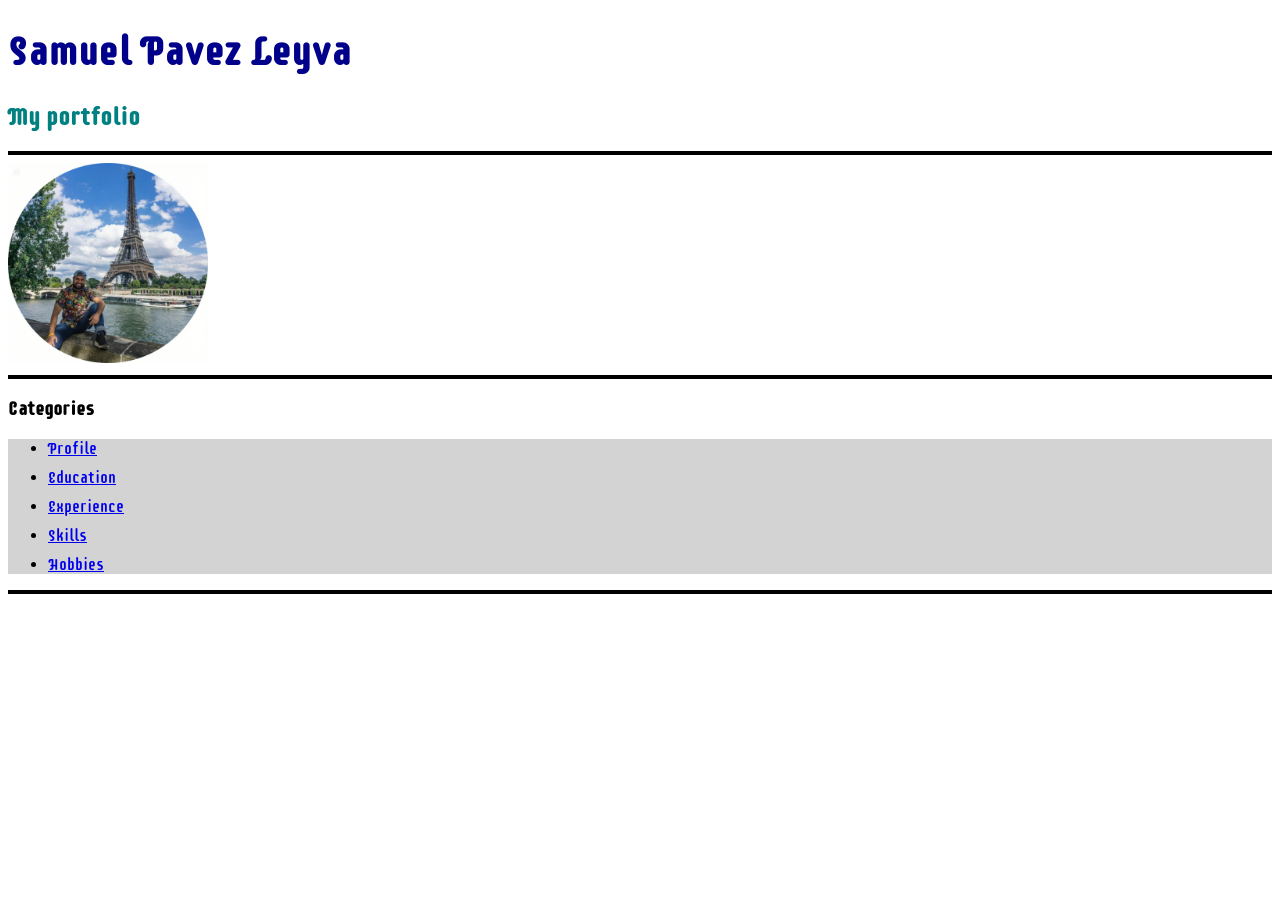
<file: index.html>
<!DOCTYPE html>
<html lang="en">

<head>
    <meta charset="UTF-8">
    <title>Portfolio</title>
    <link rel="stylesheet"href="./CSS/style.css">
    <!--la fuente /-->
	<link rel="preconnect" href="https://fonts.googleapis.com">
	<link rel="preconnect" href="https://fonts.gstatic.com" crossorigin>
	<link href="https://fonts.googleapis.com/css2?family=Libre+Baskerville:ital,wght@0,400..700;1,400..700&family=Supermercado+One&display=swap" rel="stylesheet">
</head>
</head>
<body>

<h1>Samuel Pavez Leyva</h1>
<h2>My portfolio</h2>
<hr>

    
</body>
<img src="./assets/Mi foto.jpeg" width="200">
<hr>
<h3>Categories</h3>
    <ul>
      <li><a href="./abot me.html">Profile</a></li>
<li><a href="./Education.html">Education</a></li>
<li><a href="./Experience.html">Experience</a></li>
<li><a href="./Skills.html">Skills</a></li>
<li><a href="./hobbies.html">Hobbies</a></li>
    </ul>
<hr>
</body>

</html>
</file>
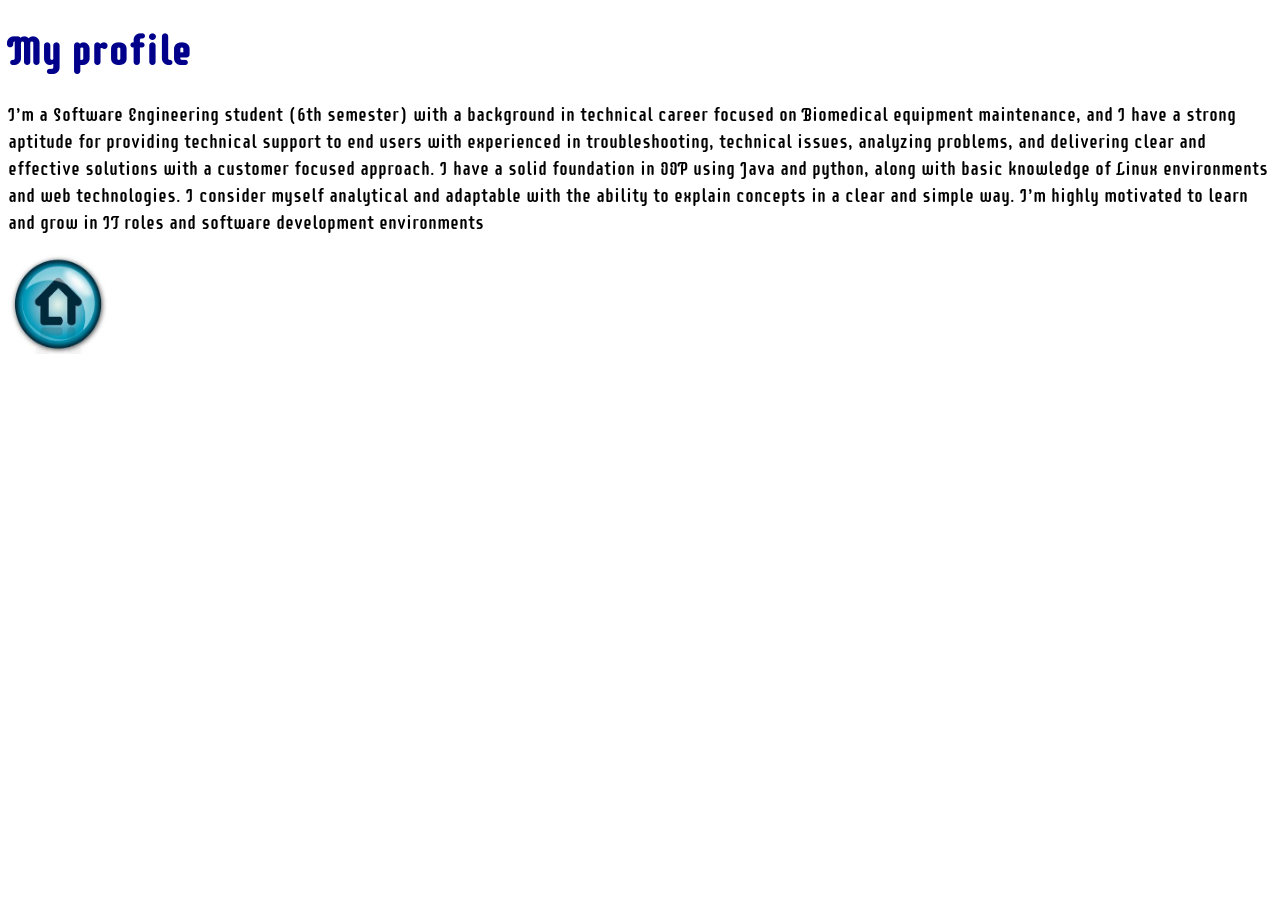
<file: abot me.html>
<!DOCTYPE html>
<html lang="en">

<head>
    <meta charset="UTF-8">
    <title>About me </title>
    <link rel="stylesheet"href="./CSS/style.css">
   <!--la fuente /-->
	<link rel="preconnect" href="https://fonts.googleapis.com">
	<link rel="preconnect" href="https://fonts.gstatic.com" crossorigin>
	<link href="https://fonts.googleapis.com/css2?family=Libre+Baskerville:ital,wght@0,400..700;1,400..700&family=Supermercado+One&display=swap" rel="stylesheet">
</head>
</head>
<body>
    

<h1>My profile</h1>

<p>I’m a Software Engineering student (6th semester) with a background in technical career focused on Biomedical
    equipment maintenance,
    and I have a strong aptitude for providing technical support to end users with experienced in
    troubleshooting, technical issues, analyzing problems, and delivering clear and effective solutions with a customer
    focused approach.
    I have a solid foundation in OOP using Java and python, along with basic knowledge of Linux environments and web
    technologies.
    I consider myself analytical and adaptable with the ability to explain concepts in a clear and simple way.
    I’m highly motivated to learn and grow in IT roles and software development environments
</p>

<a href="./index.html"> <img src="./assets/buttom.jpg" width="100">
</a>
</body>
</html>
</file>
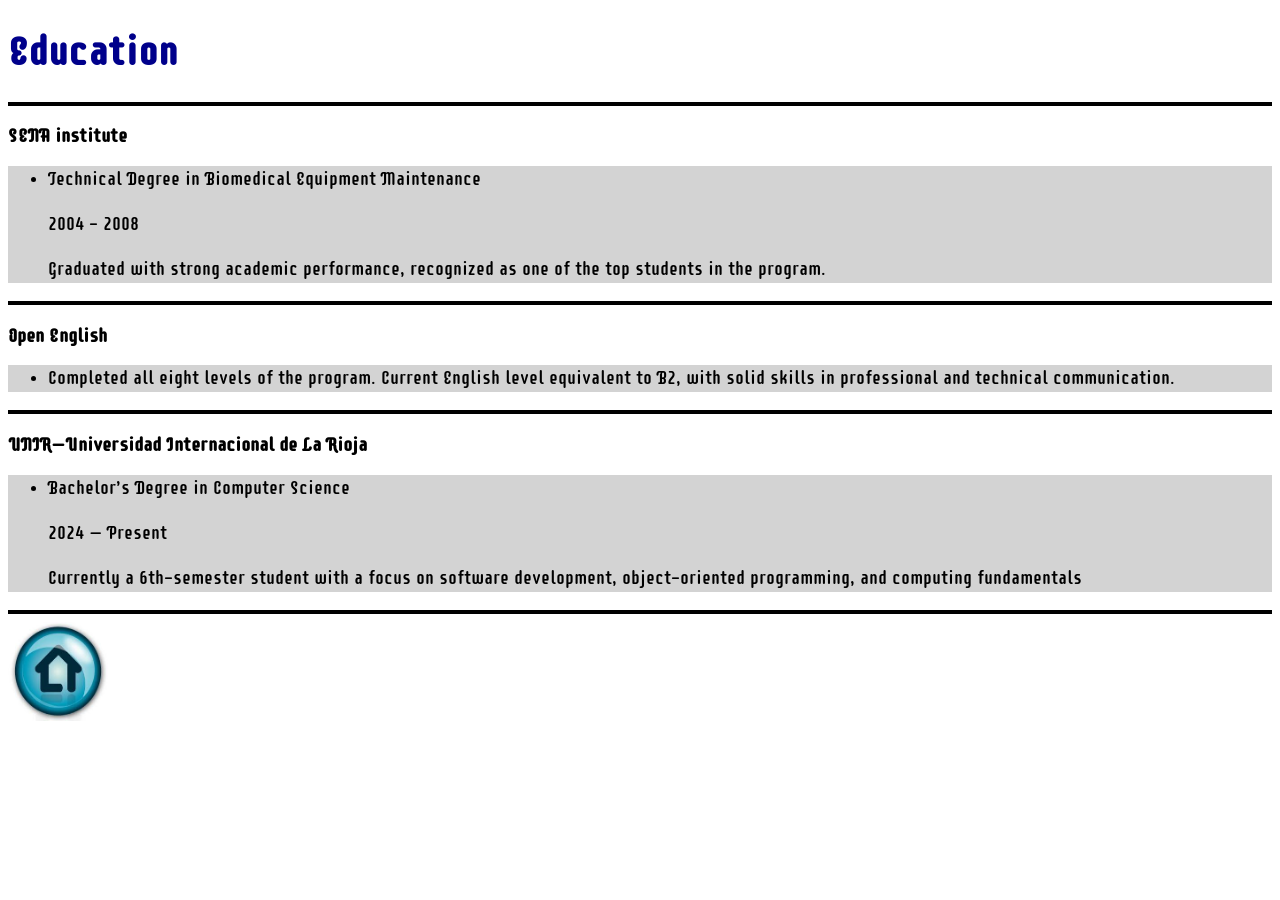
<file: Education.html>
<!DOCTYPE html>
<html lang="en">

<head>
    <meta charset="UTF-8">
    <title>Education</title>
    <link rel="stylesheet"href="./CSS/style.css">
    <!--la fuente /-->
	<link rel="preconnect" href="https://fonts.googleapis.com">
	<link rel="preconnect" href="https://fonts.gstatic.com" crossorigin>
	<link href="https://fonts.googleapis.com/css2?family=Libre+Baskerville:ital,wght@0,400..700;1,400..700&family=Supermercado+One&display=swap" rel="stylesheet">
</head>
</head>
<body>

<h1>Education</h1>
<hr>
<h3>SENA institute </h3>
<ul>
    <li><p>Technical Degree in Biomedical Equipment Maintenance</p></li>
    <p>2004 - 2008</p></li>
    <p>Graduated with strong academic performance, recognized as one of the top students in the program. </p></li>
</ul>
<hr>
<h3>Open English </h3>
<ul>
    <li><p>
    Completed all eight levels of the program. Current English level equivalent to B2, 
    with solid skills in professional and technical communication.  
    </p></li>  
</ul>
<hr>
<h3>UNIR–Universidad Internacional de La Rioja</h3>
<ul>
    <li><p>Bachelor’s Degree in Computer Science</p></li>
    <p>2024 – Present</p></li>
    <p>Currently a 6th-semester student with a focus on software development, object-oriented programming, and computing fundamentals
</p></li>
</ul>
<hr>
<a href="./index.html"> <img src="./assets/buttom.jpg" width="100">
</a>
</body>

</html>
</file>
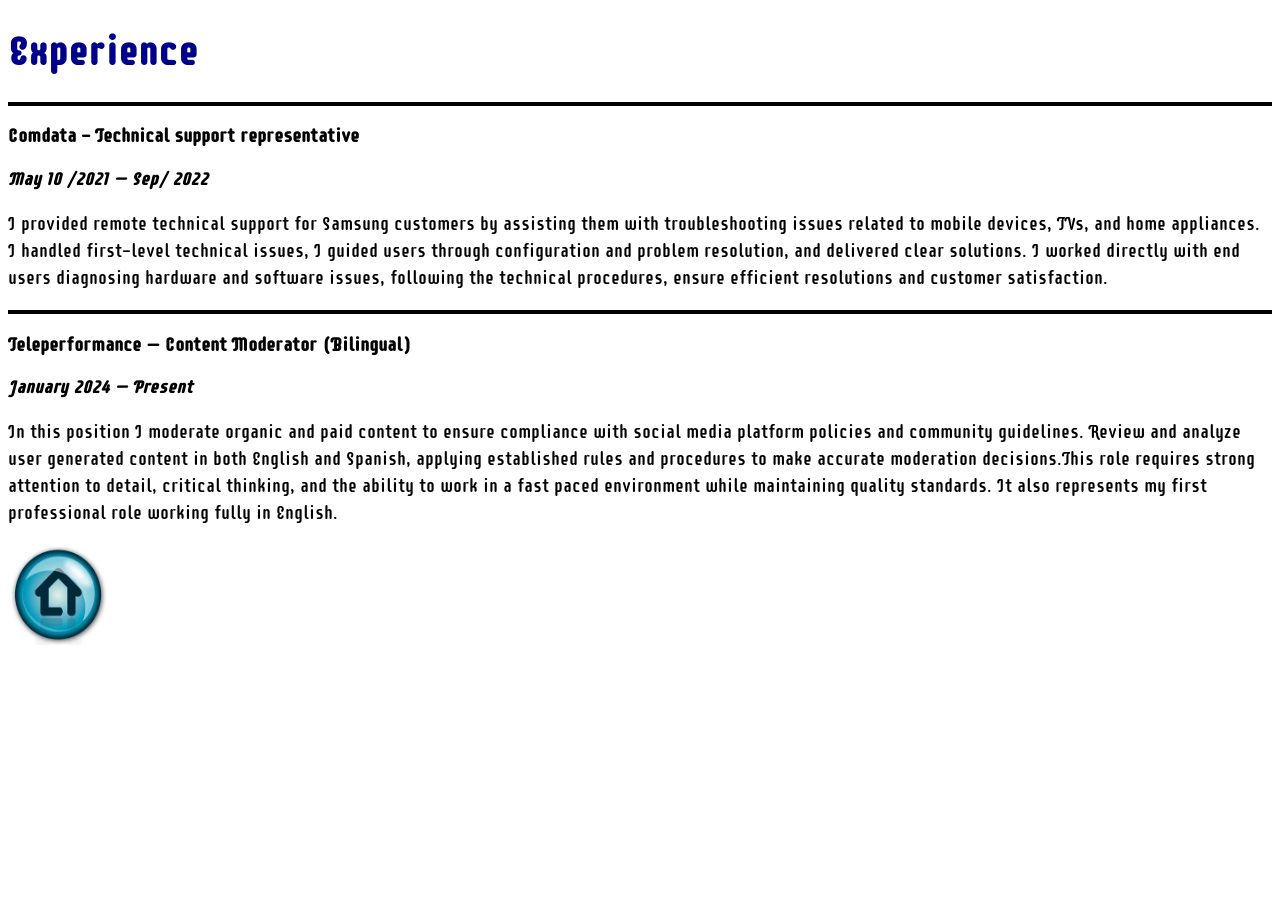
<file: Experience.html>
<!DOCTYPE html>
<html lang="en">

<head>
    <meta charset="UTF-8">
    <title>Experience</title>
    <link rel="stylesheet"href="./CSS/style.css">
    <!--la fuente /-->
	<link rel="preconnect" href="https://fonts.googleapis.com">
	<link rel="preconnect" href="https://fonts.gstatic.com" crossorigin>
	<link href="https://fonts.googleapis.com/css2?family=Libre+Baskerville:ital,wght@0,400..700;1,400..700&family=Supermercado+One&display=swap" rel="stylesheet">
</head>
</head>
<body>
    

<h1>Experience</h1>
<hr>
<h3>Comdata - Technical support representative</h3>
<p><b><i>May 10 /2021 – Sep/ 2022</b></i></p>
<p>
    I provided remote technical support for Samsung customers by assisting them with troubleshooting issues related to
    mobile devices, TVs,
    and home appliances. I handled first-level technical issues, I guided users through configuration and problem
    resolution,
    and delivered clear solutions. I worked directly with end users diagnosing hardware and software issues, following
    the technical procedures,
    ensure efficient resolutions and customer satisfaction.
</p>
<hr>
<h3>Teleperformance – Content Moderator (Bilingual)</h3>
<p><b><i>January 2024 – Present</b></i></p>
<p>
    In this position I moderate organic and paid content to ensure compliance with social media platform policies and
    community guidelines.
    Review and analyze user generated content in both English and Spanish, applying established rules and procedures to
    make accurate moderation
    decisions.This role requires strong attention to detail, critical thinking, and the ability to work in a fast paced
    environment while
    maintaining quality standards. It also represents my first professional role working fully in English.
</p>
<a href="./index.html"> <img src="./assets/buttom.jpg" width="100">
</a>

</body>
</html>
</file>
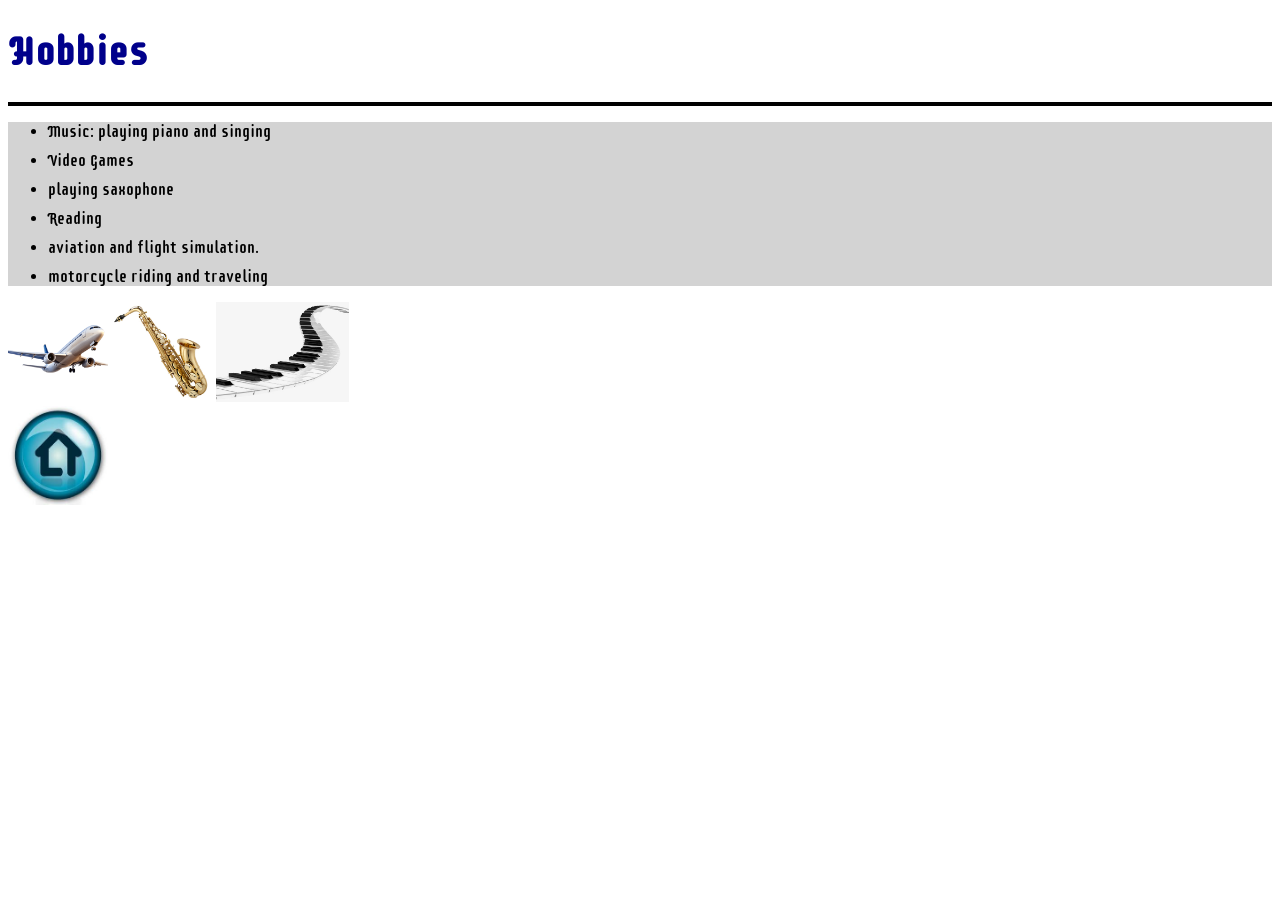
<file: hobbies.html>
<!DOCTYPE html>
<html lang="en">

<head>
    <meta charset="UTF-8">
    <title>hobbies </title>
    <link rel="stylesheet"href="./CSS/style.css">
    <!--la fuente /-->
	<link rel="preconnect" href="https://fonts.googleapis.com">
	<link rel="preconnect" href="https://fonts.gstatic.com" crossorigin>
	<link href="https://fonts.googleapis.com/css2?family=Libre+Baskerville:ital,wght@0,400..700;1,400..700&family=Supermercado+One&display=swap" rel="stylesheet">
</head>
</head>
<body>
    
</body>
<h1>Hobbies</h1>
<hr>
<ul>
   <li> Music: playing piano and singing</li>
    <li>Video Games </li>
    <li>playing saxophone</li>
    <li>Reading </li>
    <li>aviation and flight simulation. </li>
    <li>motorcycle riding and traveling</li>
</ul>
<img src="./assets/avion.png" height="100">
<img src="./assets/saxo.jpg" height="100">
<img src="./assets/piano.jpg" height="100">
<br>
<a href="./index.html"> <img src="./assets/buttom.jpg" width="100">
</a>

</body>
</html>
</file>
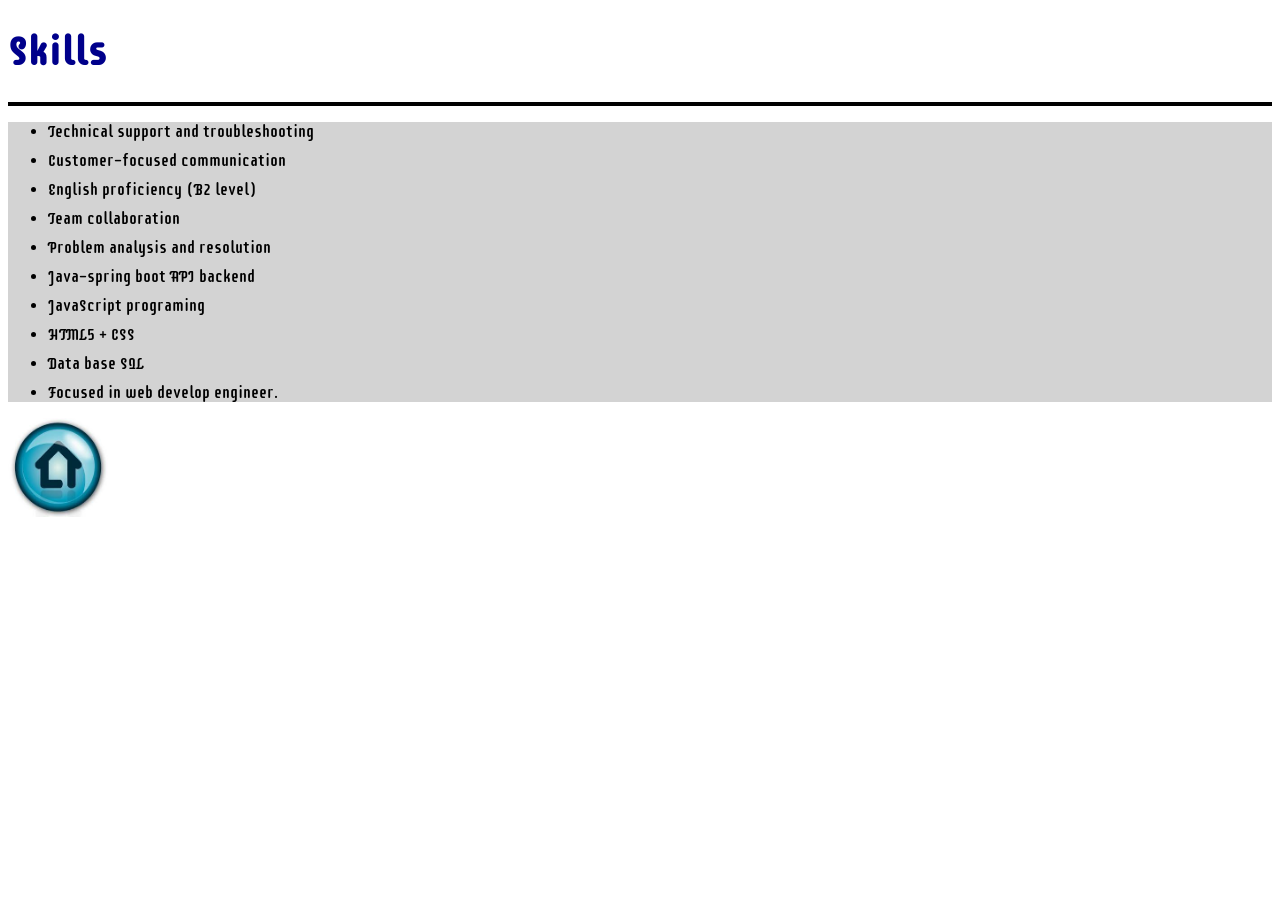
<file: Skills.html>
<!DOCTYPE html>
<html lang="en">

<head>
    <meta charset="UTF-8">
    <title>Skills </title>
	<link rel="stylesheet"href="./CSS/style.css">
	<!--la fuente /-->
	<link rel="preconnect" href="https://fonts.googleapis.com">
	<link rel="preconnect" href="https://fonts.gstatic.com" crossorigin>
	<link href="https://fonts.googleapis.com/css2?family=Libre+Baskerville:ital,wght@0,400..700;1,400..700&family=Supermercado+One&display=swap" rel="stylesheet">
</head>
<body>
    
</body>
<h1>Skills</h1>
<hr>
<ul>
	<li>Technical support and troubleshooting</li>
	<li>Customer-focused communication</li>
	<li>English proficiency (B2 level)</li>
	<li>Team collaboration</li>
	<li>Problem analysis and resolution</li>
	<li>Java-spring boot API backend</li> 
	<li>JavaScript programing</li>
	<li>HTML5 + CSS</li>
	<li>Data base SQL</li>
	<li>Focused in web develop engineer. </li> 
</ul>
<a href="./index.html"> <img src="./assets/buttom.jpg" width="100">
</a>
</body>
</html>
</file>
<file: CSS/style.css>
h1 {
  color: darkblue;
  font-size: 40px;
}

h2 {
  color: teal;
}

p {
  font-size: 18px;
  line-height: 1.5;
}

ul {
  background-color: lightgray;
}

li {
  margin-bottom: 10px;
}

hr {
  border: 2px solid black;
}
body {
    font-family: "Supermercado One", sans-serif;
}
</file>
